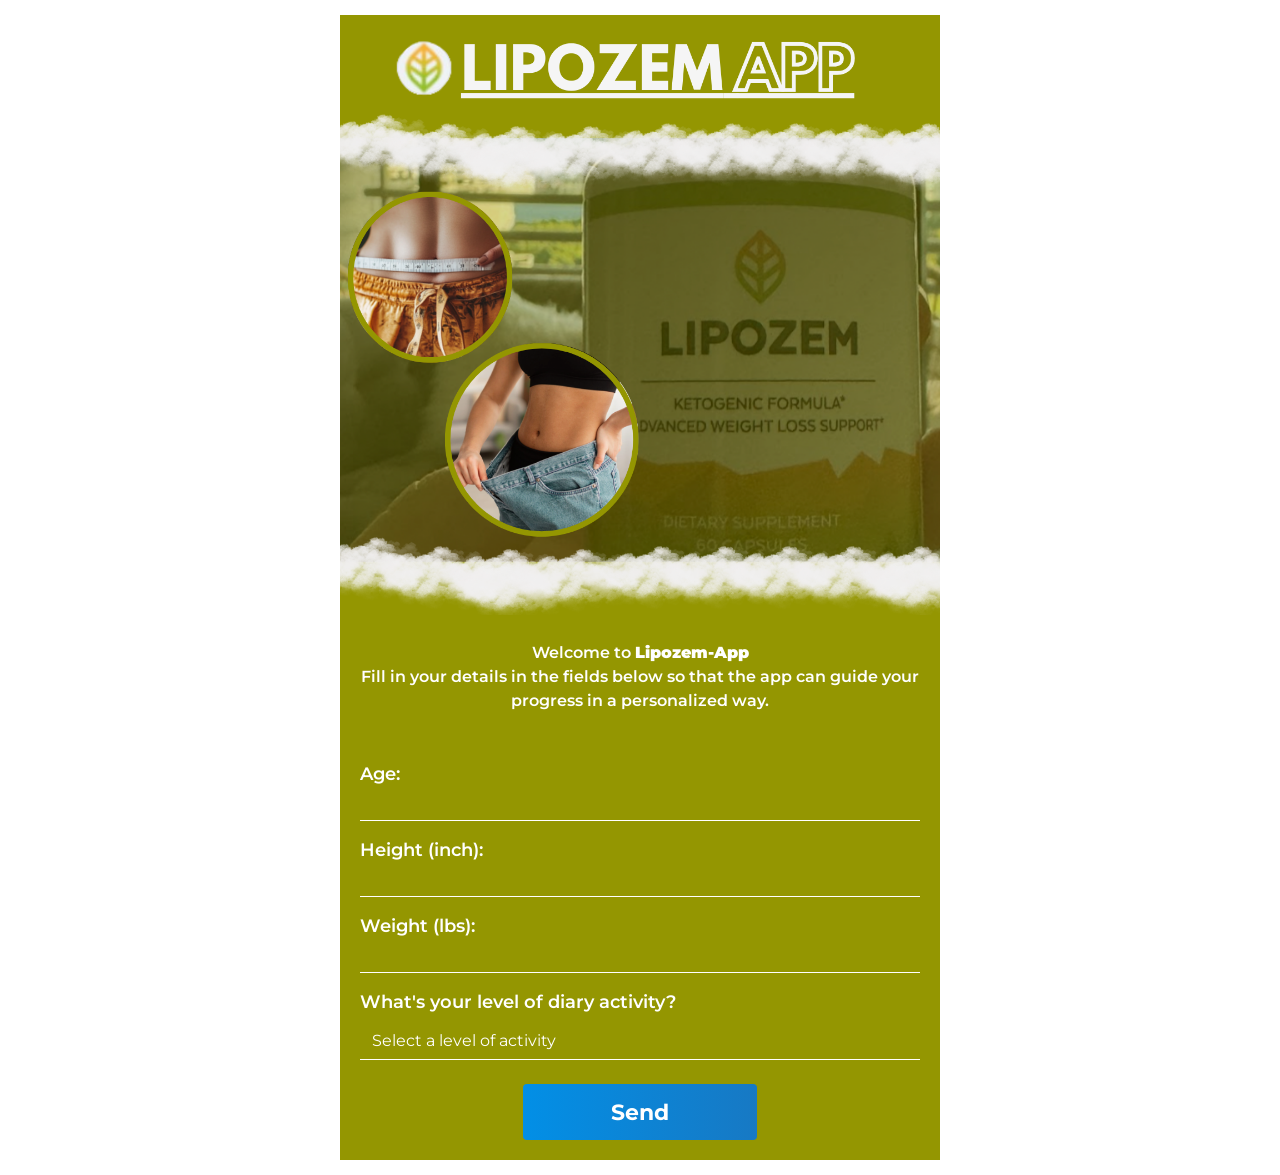
<file: index.html>
<!DOCTYPE html>
<html lang="en">
<head>
    <style>
        @import url('https://fonts.googleapis.com/css2?family=Montserrat:ital,wght@0,100..900;1,100..900&family=Open+Sans:ital,wght@0,300..800;1,300..800&display=swap');
        </style>
    <meta charset="UTF-8">
    <meta name="viewport" content="width=device-width, initial-scale=1.0">
    <title>Ovo-App</title>
    <link rel="stylesheet" type="text/css" href="css/home.css">

    <link href="https://cdn.jsdelivr.net/npm/bootstrap@5.3.0-alpha1/dist/css/bootstrap.min.css" rel="stylesheet">
    <style>
        @import url('https://fonts.googleapis.com/css2?family=Montserrat:ital,wght@0,100..900;1,100..900&family=Open+Sans:ital,wght@0,300..800;1,300..800&family=Poppins:ital,wght@0,100;0,200;0,300;0,400;0,500;0,600;0,700;0,800;0,900;1,100;1,200;1,300;1,400;1,500;1,600;1,700;1,800;1,900&family=Rampart+One&display=swap');
        </style>
    <style>
        *
        {
            font-family: 'Montserrat' !important;
            color: #46433c !important;
        }
        
        body {
            background-color: #fff;
            color: #fff;
            display: flex;
            justify-content: center;
            align-items: center;
            margin: 0;
        }
        .container {
            max-width: 600px;
            margin: 15px;
            text-align: center;
            background:#949601;
        }
        .title {
            font-size: 2em;
            font-weight: bold;
            color: #ffffff;
            margin: 10px 0;
        }
        .form-label {
            color: #ffffff !important;
        }
        .btn-submit {
            background-color: #32cd32;
            border: none;
        }
        .btn-submit:hover {
            background-color: #28a745;
        }

        .form-check
        {
            text-align: center;
        }

        label
        {
            color:#000000 !important;
            font-weight: 600;
        }

        input, select
        {
            background:#949601 !important;
            border-bottom: solid 1px #ffffff !important;
            border-right: none !important;
            border-left: none !important;
            border-top: none !important;
            width: 100% !important;
            border-radius: 0 !important;
            color: #ffffff !important;
        }

        input:focus, select:focus
        {
            box-shadow: none !important;
        }

        label
        {
            text-align: start !important;
        }
        @media(max-width:768px)
        {
            .container
            {
                margin:0 !important;
            }

            .enter-btn
            {
                padding: .5rem 3.5rem !important;
                font-size: 1.2rem !important;
            }

            form
            {
                padding: 10px 15px 20px !important;
            }
        }
    </style>
</head>
<body>
    <div class="container" style="min-height: 100vh; padding:0 !important">
       
        <img src="lipozem app (1).png"  alt="App Logo" class="mb-3" style="width: 100%; height: 100%; object-fit: cover;">

        <form style="padding: 10px 20px 20px;">
            <p style="font-weight: 600; color:#ffffff !important;">Welcome to <strong style="color: #ffffff !important">Lipozem-App</strong><br>
                Fill in your details in the fields below so that the app can guide your progress in a personalized way.







            </p>

            <div class="mt-5 mb-3 d-flex w-100 flex-column align-items-start">
                <label for="age" class="form-label">Age:</label>
                <input type="number" class="form-control" id="age" required>
            </div>
            
            <div class="mb-3 d-flex w-100 flex-column align-items-start">
                <label for="weight" class="form-label">Height (inch):</label>
                <input type="number" class="form-control" id="weight" required>
            </div>

            <div class="mb-3 d-flex w-100 flex-column align-items-start">
                <label for="weight" class="form-label">Weight (lbs):</label>
                <input type="number" class="form-control" id="weight" required>
            </div>
            
            <div class="mb-4 d-flex w-100 flex-column align-items-start">
                <label for="activity" class="form-label">What's your level of diary activity?</label>
                <select class="form-select" id="activity" required>
                    <option value="" selected disabled>Select a level of activity</option>
                    <option value="Average">Average</option>
                    <option value="Light">Low</option>
                    <option value="None">Sedentary</option>
                </select>
            </div>
            
            <a href="app.html"><button class="enter-btn" style="background: linear-gradient(to right, #028fe6, #1779c4); padding:.7rem 5.5rem; outline: none !important; border:none; border-radius:4px; font-size:1.4rem; color:#fff !important; font-weight: bold;" type="button" class="btn btn-submit mb-1">Send</button></a>
        </form>
    </div>
    <script>
        document.addEventListener('DOMContentLoaded', () => {
       //     // Verifica se há dados no localStorage e redireciona para app.html
       //     const userData = localStorage.getItem('userData');
       //     if (userData) {
       //         window.location.href = 'app.html';
       //     }
    
            // Função para salvar os dados do formulário no localStorage
            const saveData = () => {
                const age = document.getElementById('age').value;
                const height = document.getElementById('weight').value;
                const weight = document.getElementById('weight').value;
                const activity = document.getElementById('activity').value;
    
                if (age && height && weight && activity) {
                    const data = { age, height, weight, activity };
                    localStorage.setItem('userData', JSON.stringify(data));
                    window.location.href = 'app.html';
                } else {
                    alert('Por favor, preencha todos os campos.');
                }
            };
    
            // Adiciona o evento ao botão de envio
            const submitButton = document.querySelector('.enter-btn');
            submitButton.addEventListener('click', saveData);
        });
    </script>
    <script src="https://cdn.jsdelivr.net/npm/bootstrap@5.3.0-alpha1/dist/js/bootstrap.bundle.min.js"></script>
    <script>
    
    </script>
</body>
</html>
</file>
<file: css/home.css>
@import url('https://fonts.googleapis.com/css2?family=Yanone+Kaffeesatz:wght@500&display=swap');

* {
	margin: 0;
	padding: 0;
  font-family: 'Poppins', sans-serif;}

  @font-face {
    font-family: 'action';
    src: url('./fonts/KOMIKAX_.ttf') format('truetype');
    font-weight: 500; /* Peso para Light */
    font-style: normal;
}
.title-span
{
  font-family: 'action', sans-serif !important;
  color:rgb(0, 0, 0) !important;

font-size:2.4rem !important;}
        @import url('https://fonts.googleapis.com/css2?family=Poppins:wght@500&display=swap');

        input
        {
            width:90% !important;
            outline: none;
            height: 1.6rem !important;
            font-size: 1rem !important;
            border: none;
            border-radius:4px;
        }   

        label
        {
            text-align: start !important;
            color:#fff !important;
            font-size: 1.1rem !important;
        }

main#container {
	max-width: 425px;
	min-height: 100vh;
	height: auto;
	margin: 0 auto;
	text-align: center;
  background:#fff3db;
  padding-bottom: 50px;
}

header  {
	width: 100%;
	height: auto;
  background:#fff3db;
  padding: 2rem 0 !important;
}



header img {
	width: 80%;
  margin: 20px 0;
}

.carousel-container {
  display: flex;
  justify-content: center;
  align-items: center;
  height: auto;
}

.carousel img {
  width: 100%;
}

#cards_pdf {
  width: 100%;
  height: auto;
  display: flex;
  flex-wrap: wrap;
  justify-content: space-around;
}

.card {
  width: 40%;
  margin: 3% 0;
  padding: 3% 0;
  border: 2px solid rgb(255, 255, 255);
  border-radius: 10px;
  box-shadow: 5px 5px 5px 5px rgba(0, 0, 0, 0.3);
}

.form-field
{
  margin-bottom:1.5rem !important;
  width:100% !important;
  display: flex;
  flex-direction: column;
  align-items: center !important;
  text-align:start !important;
}

label
{
  width: 90% !important;
}

.card:hover {
  background-color: rgba(255, 255, 255, 0.2);
  transform: scale(1.005);
  transition: .2s linear;
  cursor: pointer;
}

.texto_card {
  color: black;
}

a
{
  text-decoration: none !important;
}

.imagem_card {
  width: 50%;
}

.card_pepino_produto {
  width: 85%;
  height: auto;
  margin: 50px auto 0;
  background-color: rgba(0, 0, 0, 0.5);
  border-radius: 10px;
  padding: 20px 0;
  border: 3px solid #ffffff;
  box-shadow: 10px 10px 10px 10px rgba(0, 0, 0, 0.5);
}
.texto_card
{
  color: #46433c !important;
}
.btn_card {
  width: 80%;
  color: #46433c !important;
  border: 0;
  outline: none;
  background-color: rgb(249, 104, 0);
  color: #46433c !important;
  text-transform: uppercase;
  font-weight: 700;
  letter-spacing: 1px;
  font-size: 16px;
  margin: 25px 0 0;
  padding: 15px 0;
  border-radius: 12px;
  border: 2px solid white;
  animation:0.7s ease-in-out infinite alternate pulsar
}

@keyframes pulsar{from{transform:scale(1)}to{transform:scale(1.05)}}

.btn_card:hover {
  background-color: rgb(255, 52, 52);
  cursor: pointer;
  transform: scale(1.01);
  transition: .1s linear;
}
</file>
